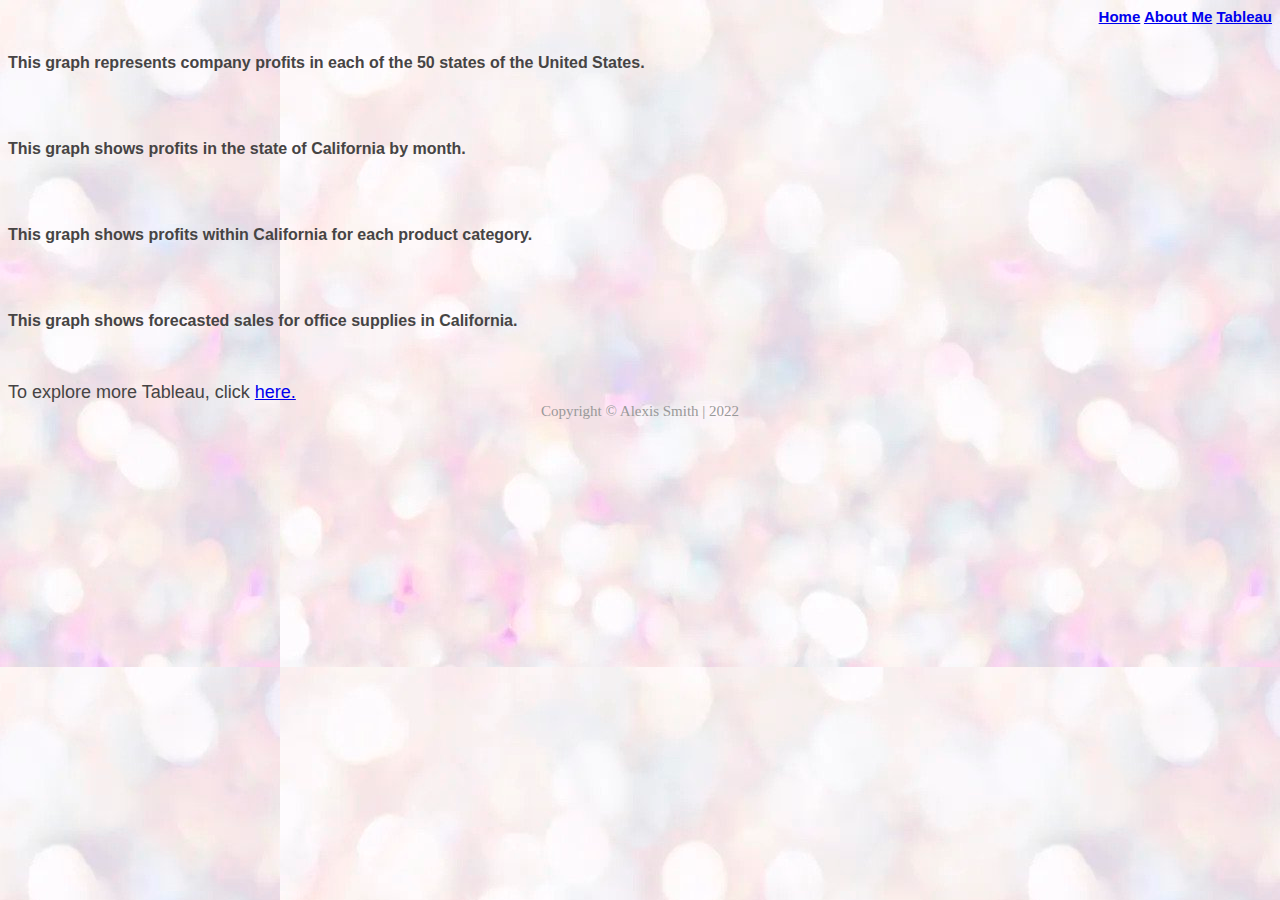
<file: html/tab.html>
<!DOCTYPE html>
<!--Alexis Smith, 4/16/22-->

<html lang="en">
    <head>
        <title>Alexis's Tableau Dashboard</title>
        <link rel="stylesheet" href="../styles/bootstyles.css">
    </head>
    
    <body class="tableaubg">
        <!-- Navigation-->
        <nav class="header menufont">
            <a href="../index.html">Home</a>
            <a href="aboutme.html">About Me</a>
            <a href="tab.html">Tableau</a>
        </nav>

        <main class="mainbody">
            <!--Tableau Chart 1-->
            <div class='tableauPlaceholder' id='viz1649357806697' style='position: relative'>
                <noscript>
                    <a href='#'>
                        <img alt='Sheet 1 ' src='https:&#47;&#47;public.tableau.com&#47;static&#47;images&#47;TB&#47;TBCFFCQJ2&#47;1_rss.png' style='border: none' />
                    </a>
                </noscript>
                <object class='tableauViz'  style='display:none;'>
                    <param name='host_url' value='https%3A%2F%2Fpublic.tableau.com%2F' /> 
                    <param name='embed_code_version' value='3' /> 
                    <param name='path' value='shared&#47;TBCFFCQJ2' /> 
                    <param name='toolbar' value='yes' />
                    <param name='static_image' value='https:&#47;&#47;public.tableau.com&#47;static&#47;images&#47;TB&#47;TBCFFCQJ2&#47;1.png' /> 
                    <param name='animate_transition' value='yes' />
                    <param name='display_static_image' value='yes' />
                    <param name='display_spinner' value='yes' />
                    <param name='display_overlay' value='yes' />
                    <param name='display_count' value='yes' />
                    <param name='language' value='en-US' />
                    <param name='filter' value='publish=yes' />
                </object>
            </div>                
            <script type='text/javascript'>                    
                var divElement = document.getElementById('viz1649357806697');                    
                var vizElement = divElement.getElementsByTagName('object')[0];                    
                vizElement.style.width='100%';
                vizElement.style.height=(divElement.offsetWidth*0.75)+'px';                    
                var scriptElement = document.createElement('script');                    
                scriptElement.src = 'https://public.tableau.com/javascripts/api/viz_v1.js';                    
                vizElement.parentNode.insertBefore(scriptElement, vizElement);                
            </script>
            <p class="caption">This graph represents company profits in each of the 50 states of the United States.</p>
            <br><br>
            <!--Tableau Chart 2-->
            <div class='tableauPlaceholder' id='viz1649357901477' style='position: relative'>
                <noscript>
                    <a href='#'>
                        <img alt='Sheet 2 ' src='https:&#47;&#47;public.tableau.com&#47;static&#47;images&#47;Pr&#47;ProfitbyMonth_16493578889930&#47;Sheet2&#47;1_rss.png' style='border: none' />
                    </a>
                </noscript>
                <object class='tableauViz'  style='display:none;'>
                    <param name='host_url' value='https%3A%2F%2Fpublic.tableau.com%2F' /> 
                    <param name='embed_code_version' value='3' /> 
                    <param name='site_root' value='' />
                    <param name='name' value='ProfitbyMonth_16493578889930&#47;Sheet2' />
                    <param name='tabs' value='no' /><param name='toolbar' value='yes' />
                    <param name='static_image' value='https:&#47;&#47;public.tableau.com&#47;static&#47;images&#47;Pr&#47;ProfitbyMonth_16493578889930&#47;Sheet2&#47;1.png' /> 
                    <param name='animate_transition' value='yes' />
                    <param name='display_static_image' value='yes' />
                    <param name='display_spinner' value='yes' />
                    <param name='display_overlay' value='yes' />
                    <param name='display_count' value='yes' />
                    <param name='language' value='en-US' />
                    <param name='filter' value='publish=yes' />
                </object>
            </div>                
            <script type='text/javascript'>                    
                var divElement = document.getElementById('viz1649357901477');                    
                var vizElement = divElement.getElementsByTagName('object')[0];                    
                vizElement.style.width='100%';vizElement.style.height=(divElement.offsetWidth*0.75)+'px';                    
                var scriptElement = document.createElement('script');                    
                scriptElement.src = 'https://public.tableau.com/javascripts/api/viz_v1.js';                    
                vizElement.parentNode.insertBefore(scriptElement, vizElement);                
            </script>
            <p class="caption">This graph shows profits in the state of California by month.</p>
            <br><br>
            <!--Tableau Chart 3-->
            <div class='tableauPlaceholder' id='viz1649357962795' style='position: relative'>
                <noscript>
                    <a href='#'>
                        <img alt='Sheet 3 ' src='https:&#47;&#47;public.tableau.com&#47;static&#47;images&#47;Pr&#47;ProfitbyCategory_16493579511880&#47;Sheet3&#47;1_rss.png' style='border: none' />
                    </a>
                </noscript>
                <object class='tableauViz'  style='display:none;'>
                    <param name='host_url' value='https%3A%2F%2Fpublic.tableau.com%2F' /> 
                    <param name='embed_code_version' value='3' /> 
                    <param name='site_root' value='' />
                    <param name='name' value='ProfitbyCategory_16493579511880&#47;Sheet3' />
                    <param name='tabs' value='no' />
                    <param name='toolbar' value='yes' />
                    <param name='static_image' value='https:&#47;&#47;public.tableau.com&#47;static&#47;images&#47;Pr&#47;ProfitbyCategory_16493579511880&#47;Sheet3&#47;1.png' /> 
                    <param name='animate_transition' value='yes' />
                    <param name='display_static_image' value='yes' />
                    <param name='display_spinner' value='yes' />
                    <param name='display_overlay' value='yes' />
                    <param name='display_count' value='yes' />
                    <param name='language' value='en-US' />
                    <param name='filter' value='publish=yes' />
                </object>
            </div>                
            <script type='text/javascript'>                    
                var divElement = document.getElementById('viz1649357962795');                    
                var vizElement = divElement.getElementsByTagName('object')[0];                    
                vizElement.style.width='100%';vizElement.style.height=(divElement.offsetWidth*0.75)+'px';                    
                var scriptElement = document.createElement('script');                    
                scriptElement.src = 'https://public.tableau.com/javascripts/api/viz_v1.js';                    
                vizElement.parentNode.insertBefore(scriptElement, vizElement);                
            </script>
            <p class="caption">This graph shows profits within California for each product category.</p>
            <br><br>
            <!--Tableau Chart 4-->
            <div class='tableauPlaceholder' id='viz1649360069560' style='position: relative'>
                <noscript>
                    <a href='#'>
                        <img alt='Sheet 5 ' src='https:&#47;&#47;public.tableau.com&#47;static&#47;images&#47;Fo&#47;ForecastedProfitbyCategory&#47;Sheet5&#47;1_rss.png' style='border: none' />
                    </a>
                </noscript>
                <object class='tableauViz'  style='display:none;'>
                    <param name='host_url' value='https%3A%2F%2Fpublic.tableau.com%2F' /> 
                    <param name='embed_code_version' value='3' /> 
                    <param name='site_root' value='' />
                    <param name='name' value='ForecastedProfitbyCategory&#47;Sheet5' />
                    <param name='tabs' value='no' /><param name='toolbar' value='yes' />
                    <param name='static_image' value='https:&#47;&#47;public.tableau.com&#47;static&#47;images&#47;Fo&#47;ForecastedProfitbyCategory&#47;Sheet5&#47;1.png' /> 
                    <param name='animate_transition' value='yes' />
                    <param name='display_static_image' value='yes' />
                    <param name='display_spinner' value='yes' />
                    <param name='display_overlay' value='yes' />
                    <param name='display_count' value='yes' />
                    <param name='language' value='en-US' />
                    <param name='filter' value='publish=yes' />
                </object>
            </div>                
            <script type='text/javascript'>                    
                var divElement = document.getElementById('viz1649360069560');                    
                var vizElement = divElement.getElementsByTagName('object')[0];                    
                vizElement.style.width='100%';
                vizElement.style.height=(divElement.offsetWidth*0.75)+'px';                    
                var scriptElement = document.createElement('script');                    
                scriptElement.src = 'https://public.tableau.com/javascripts/api/viz_v1.js';                    
                vizElement.parentNode.insertBefore(scriptElement, vizElement);                
            </script>
            <p class="caption">This graph shows forecasted sales for office supplies in California.</p>
            <br><br>
            <div class="text">
                To explore more Tableau, click <a href="https://www.tableau.com" target="_blank" title="Tableau">here.</a>
            </div>
        </main>

        <footer class="footer">
            <div>Copyright &copy; Alexis Smith | 2022</div>
        </footer>
    </body>
</html>
</file>
<file: styles/bootstyles.css>
.tableaubg {
    background-image:url('../images/tableaubg.jpeg');
    background-position: top right;
    background-repeat:repeat;
}

.header{
    top: 5px;
    left: 5px;
    right: 5px;
    height: 30px;
    text-align: right;
}

.menufont{
    font-family:'Trebuchet MS', 'Lucida Sans Unicode', 'Lucida Grande', 'Lucida Sans', Arial, sans-serif;
    font-weight:bold;
    font-size:15px;
}

.mainbody{
    top: 40px;
    left: 20px;
    right: 20px;
    bottom: 64px;
}

.footer{
    bottom: 5px;
    left: 5px;
    right: 5px;
    height: 20px;
    font-size: 15px;
    color: #999999;
    text-align:center;
}

.caption{
    color:rgb(70, 68, 68);
    font-family:'Gill Sans', 'Gill Sans MT', Calibri, 'Trebuchet MS', sans-serif;
    font-weight:bold;
}

.text{
    color:rgb(70, 68, 68);
    font-family:'Gill Sans', 'Gill Sans MT', Calibri, 'Trebuchet MS', sans-serif;
    font-weight:lighter;
    font-size:18px;
}
</file>
